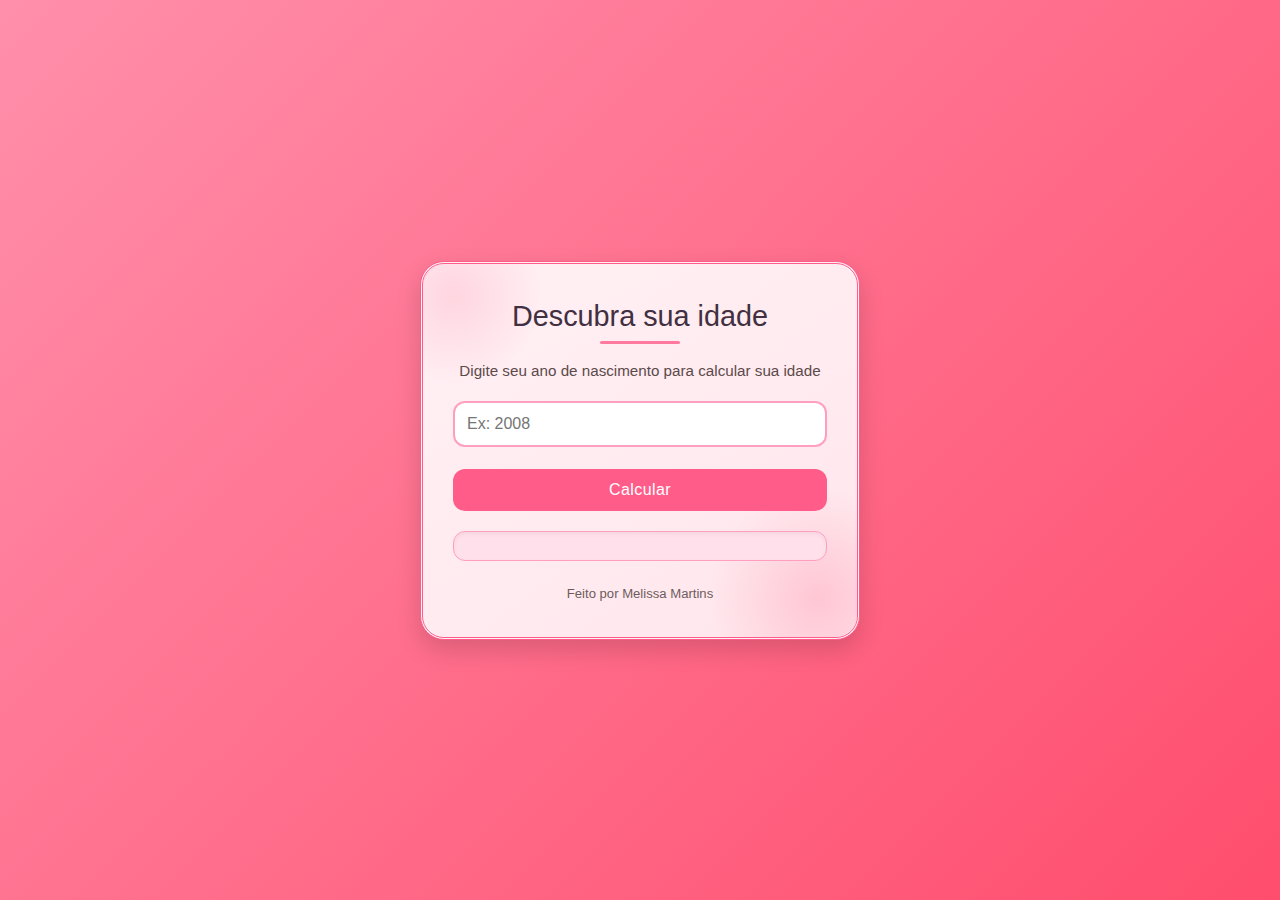
<file: Calculo de idade/index.html>
<!DOCTYPE html>
<html lang="pt-br">
<head>
  <meta charset="UTF-8">
  <meta name="viewport" content="width=device-width, initial-scale=1.0">
  <title>Cálculo de Idade</title>
  <link rel="stylesheet" href="style.css">
  </head>
<body>
  <div class="container">
    <div class="decor-top"></div>
    <div class="decor-bottom"></div>
    <div class="ornamento-borda"></div>
    <h1>Descubra sua idade</h1>
    <div class="linha"></div>
    <p class="subtitulo">Digite seu ano de nascimento para calcular sua idade</p>
    <input type="number" id="ano" placeholder="Ex: 2008">
    <button onclick="calcularIdade()">Calcular</button>
    <p id="resultado"></p>
    <footer>Feito por Melissa Martins</footer>
  </div>
  <script src="script.js"></script>
</body>
</html>
</file>
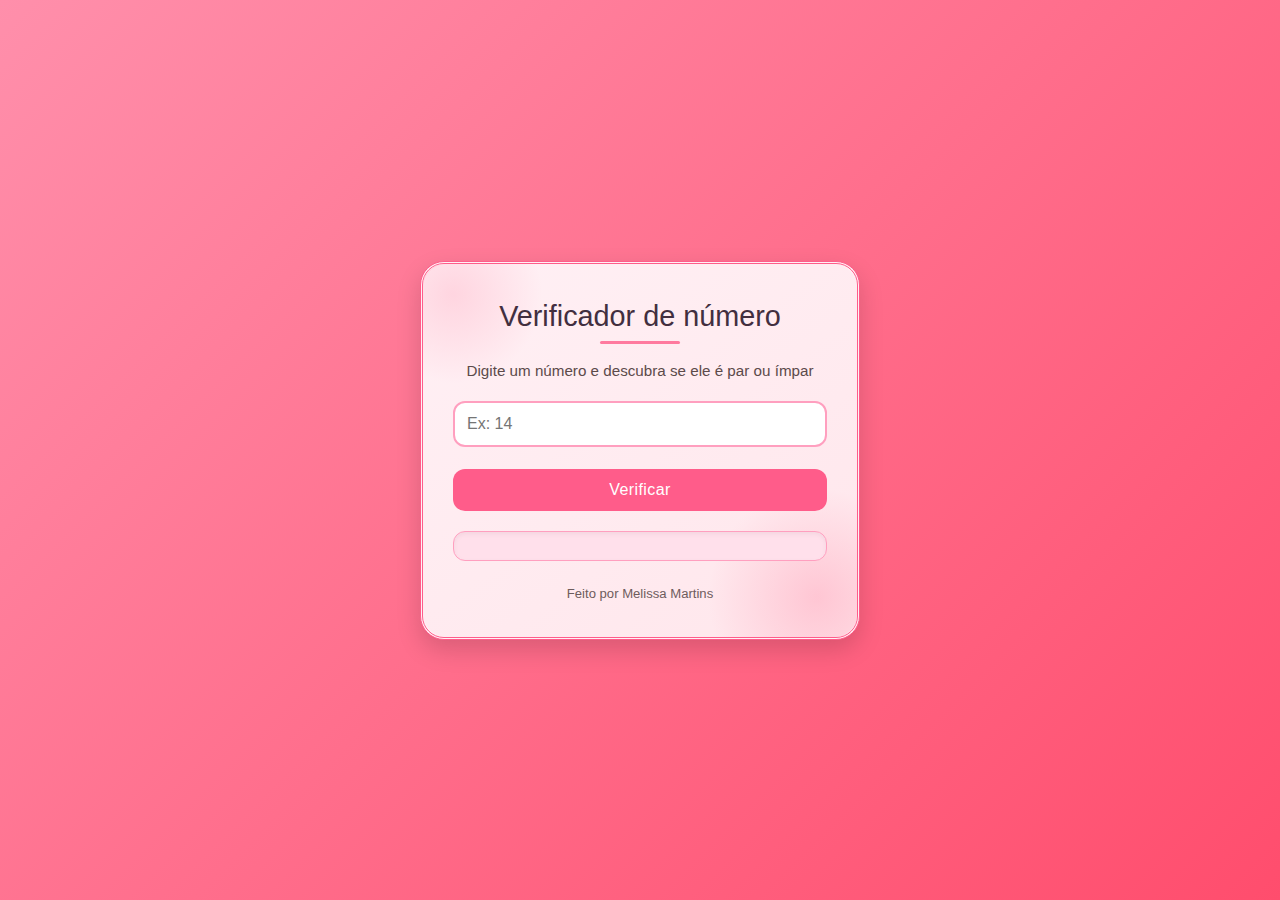
<file: par ou impar/index.html>
<!DOCTYPE html>
<html lang="pt-br">
<head>
  <meta charset="utf-8">
  <meta name="viewport" content="width=device-width, initial-scale=1">
  <title>Verificador Par ou Ímpar</title>
  <link rel="stylesheet" href="style.css">
  </head>
<body>
  <div class="container">
    <div class="decor-top"></div>
    <div class="decor-bottom"></div>
    <div class="ornamento-borda"></div>
    <h1>Verificador de número</h1>
    <div class="linha"></div>
    <p class="subtitulo">Digite um número e descubra se ele é par ou ímpar</p>
    <input type="number" id="numero" placeholder="Ex: 14">
    <button onclick="verificarNumero()">Verificar</button>
    <p id="resultado"></p>
    <footer>Feito por Melissa Martins</footer>
  </div>
  <script src="script.js"></script>
</body>
</html>
</file>
<file: Calculo de idade/style.css>
* { box-sizing: border-box; margin: 0; padding: 0; }

    body {
      font-family: "Poppins", sans-serif;
      background: linear-gradient(135deg, #ff8fab, #ff4d6d);
      min-height: 100vh;
      display: flex;
      align-items: center;
      justify-content: center;
      padding: 20px;
      color: #3b3030;
    }

    .container {
      width: 100%;
      max-width: 440px;
      background: #fff0f4;
      border-radius: 24px;
      padding: 36px 30px;
      box-shadow: 0 10px 24px rgba(0,0,0,0.15);
      text-align: center;
      position: relative;
      border: 3px double #ff5c8a;
      animation: aparecer .7s ease;
      overflow: hidden;
    }

    @keyframes aparecer {
      from { opacity: 0; transform: scale(0.95); }
      to { opacity: 1; transform: scale(1); }
    }

    .decor-top {
      position: absolute;
      top: -60px;
      left: -60px;
      width: 180px;
      height: 180px;
      background: radial-gradient(circle, #ffb3c6 0%, transparent 70%);
      border-radius: 50%;
      z-index: 0;
      opacity: 0.7;
    }

    .decor-bottom {
      position: absolute;
      bottom: -70px;
      right: -70px;
      width: 220px;
      height: 220px;
      background: radial-gradient(circle, #ffb3c6 0%, transparent 70%);
      border-radius: 50%;
      z-index: 0;
      opacity: 0.7;
    }

    h1 {
      font-weight: 400;
      font-size: 1.8em;
      color: #422f3f;
      margin-bottom: 8px;
      position: relative;
      z-index: 1;
    }

    .linha {
      width: 80px;
      height: 3px;
      background: #ff5c8a;
      margin: 0 auto 18px auto;
      border-radius: 3px;
      opacity: 0.8;
      position: relative;
      z-index: 1;
    }

    .subtitulo {
      font-size: 0.95em;
      color: #5c4a4a;
      margin-bottom: 22px;
      position: relative;
      z-index: 1;
    }

    input {
      width: 100%;
      padding: 12px;
      border-radius: 12px;
      border: 2px solid #ff9fbf;
      background: #fff;
      font-size: 1em;
      color: #333;
      transition: 0.3s;
      position: relative;
      z-index: 1;
    }

    input:focus {
      border-color: #ff5c8a;
      background: #fff7fa;
      outline: none;
      box-shadow: 0 0 10px rgba(255,92,138,0.3);
    }

    button {
      width: 100%;
      margin-top: 22px;
      padding: 12px;
      border: none;
      border-radius: 12px;
      background-color: #ff5c8a;
      color: white;
      font-size: 1em;
      cursor: pointer;
      transition: 0.3s;
      position: relative;
      z-index: 1;
      letter-spacing: 0.4px;
    }

    button:hover {
      background-color: #e14a77;
      transform: translateY(-2px);
      box-shadow: 0 5px 12px rgba(225,74,119,0.4);
    }

    #resultado {
      margin-top: 20px;
      font-size: 1em;
      color: #3f3232;
      background: #ffe0eb;
      padding: 12px;
      border-radius: 12px;
      min-height: 30px;
      border: 1px solid #ff9fbf;
      box-shadow: inset 0 2px 5px rgba(0,0,0,0.05);
      position: relative;
      z-index: 1;
    }

    footer {
      margin-top: 25px;
      font-size: 0.82em;
      color: #5e4d4d;
      opacity: 0.9;
      position: relative;
      z-index: 1;
    }

    .ornamento-borda {
      position: absolute;
      inset: 0;
      border-radius: 24px;
      pointer-events: none;
      background: linear-gradient(145deg, rgba(255,240,245,0.4), rgba(255,192,203,0.2));
      z-index: 0;
    }

    @media (max-width:430px) {
      .container { padding: 26px 20px; }
      h1 { font-size: 1.5em; }
    }ss
</file>
<file: par ou impar/style.css>
* { box-sizing: border-box; margin: 0; padding: 0; }

    body {
      font-family: "Poppins", sans-serif;
      background: linear-gradient(135deg, #ff8fab, #ff4d6d);
      min-height: 100vh;
      display: flex;
      align-items: center;
      justify-content: center;
      padding: 20px;
      color: #3b3030;
    }

    .container {
      width: 100%;
      max-width: 440px;
      background: #fff0f4;
      border-radius: 24px;
      padding: 36px 30px;
      box-shadow: 0 10px 24px rgba(0,0,0,0.15);
      text-align: center;
      position: relative;
      border: 3px double #ff5c8a;
      animation: aparecer .7s ease;
      overflow: hidden;
    }

    @keyframes aparecer {
      from { opacity: 0; transform: scale(0.95); }
      to { opacity: 1; transform: scale(1); }
    }

    .decor-top {
      position: absolute;
      top: -60px;
      left: -60px;
      width: 180px;
      height: 180px;
      background: radial-gradient(circle, #ffb3c6 0%, transparent 70%);
      border-radius: 50%;
      z-index: 0;
      opacity: 0.7;
    }

    .decor-bottom {
      position: absolute;
      bottom: -70px;
      right: -70px;
      width: 220px;
      height: 220px;
      background: radial-gradient(circle, #ffb3c6 0%, transparent 70%);
      border-radius: 50%;
      z-index: 0;
      opacity: 0.7;
    }

    h1 {
      font-weight: 400;
      font-size: 1.8em;
      color: #422f3f;
      margin-bottom: 8px;
      position: relative;
      z-index: 1;
    }

    .linha {
      width: 80px;
      height: 3px;
      background: #ff5c8a;
      margin: 0 auto 18px auto;
      border-radius: 3px;
      opacity: 0.8;
      position: relative;
      z-index: 1;
    }

    .subtitulo {
      font-size: 0.95em;
      color: #5c4a4a;
      margin-bottom: 22px;
      position: relative;
      z-index: 1;
    }

    input {
      width: 100%;
      padding: 12px;
      border-radius: 12px;
      border: 2px solid #ff9fbf;
      background: #fff;
      font-size: 1em;
      color: #333;
      transition: 0.3s;
      position: relative;
      z-index: 1;
    }

    input:focus {
      border-color: #ff5c8a;
      background: #fff7fa;
      outline: none;
      box-shadow: 0 0 10px rgba(255,92,138,0.3);
    }

    button {
      width: 100%;
      margin-top: 22px;
      padding: 12px;
      border: none;
      border-radius: 12px;
      background-color: #ff5c8a;
      color: white;
      font-size: 1em;
      cursor: pointer;
      transition: 0.3s;
      position: relative;
      z-index: 1;
      letter-spacing: 0.4px;
    }

    button:hover {
      background-color: #e14a77;
      transform: translateY(-2px);
      box-shadow: 0 5px 12px rgba(225,74,119,0.4);
    }

    #resultado {
      margin-top: 20px;
      font-size: 1em;
      color: #3f3232;
      background: #ffe0eb;
      padding: 12px;
      border-radius: 12px;
      min-height: 30px;
      border: 1px solid #ff9fbf;
      box-shadow: inset 0 2px 5px rgba(0,0,0,0.05);
      position: relative;
      z-index: 1;
    }

    footer {
      margin-top: 25px;
      font-size: 0.82em;
      color: #5e4d4d;
      opacity: 0.9;
      position: relative;
      z-index: 1;
    }

    .ornamento-borda {
      position: absolute;
      inset: 0;
      border-radius: 24px;
      pointer-events: none;
      background: linear-gradient(145deg, rgba(255,240,245,0.4), rgba(255,192,203,0.2));
      z-index: 0;
    }

    @media (max-width:430px) {
      .container { padding: 26px 20px; }
      h1 { font-size: 1.5em; }
    }ss
</file>
